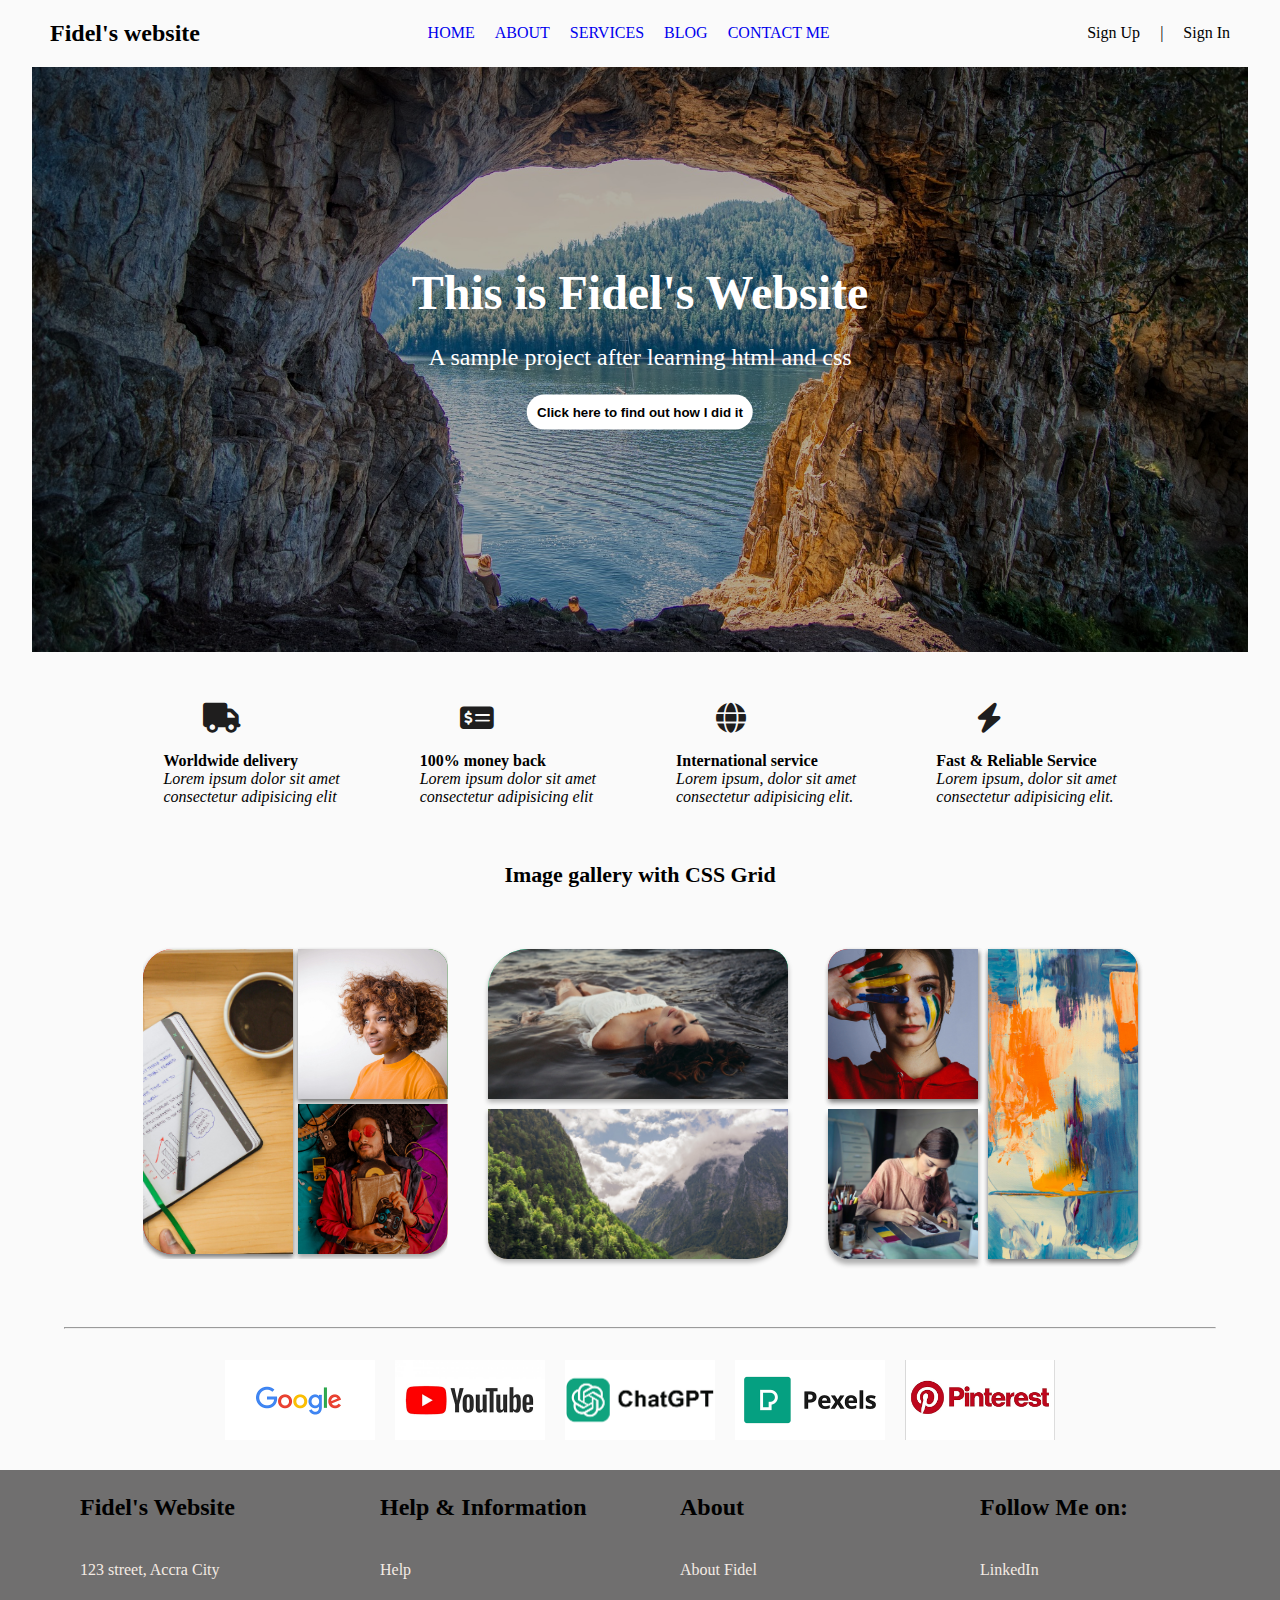
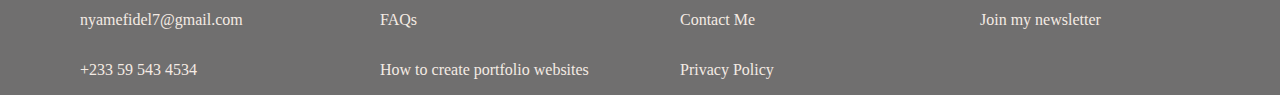
<file: index.html>
<!DOCTYPE html>
<html lang="en">
<head>
    <meta charset="UTF-8">
    <meta name="viewport" content="width=device-width, initial-scale=1.0">
    <title>Portfolio website</title>
    <link rel="stylesheet" href="https://cdnjs.cloudflare.com/ajax/libs/font-awesome/6.6.0/css/all.min.css">
    <link rel="stylesheet" href="style.css">
</head>
<body>
    <header>
                <nav class="container">
            <h2>Fidel's website</h2>
          <ul class="horizontal-list">
            <li><a href="#">HOME</a></li>
            <li><a href="#">ABOUT</a></li>
            <li><a href="#">SERVICES</a></li>
            <li><a href="#">BLOG</a></li>
            <li><a href="#">CONTACT ME</a></li>
                    </ul>
          <div>
            <ul class="cart-and-order">
                <li>Sign Up</li>
                <li> |</li>
                <li>Sign In</li>
            </ul>
          </div>
            </nav>
            <div class="image-container">
                <img src="/photos/mountains hero image.jpg" alt="mountains hero image">
                <div class="hero-overlay"></div>
                <div class="hero-text">
                    <h1>This is Fidel's Website</h1>
                    <p>A sample project after learning html and css</p>
                    <p><button class="btn"><strong>Click here to find out how I did it</strong></button></p>
                </div>
            </div>
      </header>
      
      <main>
        
        <div class="items-section">
            <div class="item1">
                <div class="truck"><i class="fa-solid fa-truck"></i></div>
            <p><strong>Worldwide delivery</strong><em><br>Lorem ipsum dolor sit amet <br>
                consectetur adipisicing elit
                 </em></p></div>

            <div class="item2">
                <div class="money"><i class="fa-solid fa-money-check-dollar"></i></div>
                <p><strong>100% money back</strong><em><br>Lorem ipsum dolor sit amet <br>
                    consectetur adipisicing elit</em></p></div>
            
            <div class="item3">
                <div class="globe"><i class="fa-solid fa-globe"></i></div>
                <p><strong>International service</strong><em><br>Lorem ipsum, dolor sit amet<br>
                 consectetur adipisicing elit.</em></p>
            </div>
                            
            <div class="item4">
                <div class="fast"><i class="fa-solid fa-bolt"></i></div>
                <p><strong>Fast & Reliable Service</strong><em><br>Lorem ipsum, dolor sit amet<br>
                 consectetur adipisicing elit.</em></p>
            </div>
    </div>
    
    <div class="future-projects"><h3><strong><h3>Image gallery with CSS Grid</h3></strong></div>
      </main>
     
         <div class="grid-container">
            <div class="grid-container1">
                        <div class="one">
                            <img src="/photos/blogs.jpg">
                              </div>
                           <div class="three">
                            <img src="/photos/vlog.jpg">
                                        </div>
                               <div class="two">
                                <img src="/photos/vlog1.jpg">
                                                </div>
        
                             </div>
                <div class="grid-container2">
                    <div class="a">
                        <img src="/photos/beach-1836377_1280.jpg">
                    </div>
                    <div class="b">
                        <img src="/photos/konigssee-7276585_1280.jpg">
                    </div>
                    </div>
                <div class="grid-container3">
                    <div class="c">
                    <img src="/photos/art3.jpg">       
                    </div>
                       <div class="d">
                          <img src="/photos/art2.jpg">
                        </div>
                        
                           <div class="e">
                            <img  src="/photos/art1.jpg">
                        </div>
        
                             </div>
                </div>
                <div class="line3"><hr></div>

                <div class="resources">
                    <div class="google">
                        <img src="/photos/google.png">
                                </div>
                    <div class="youtube">
                        <img src="/photos/youtube.png">
                    </div>

                    <div class="chatgpt">
                        <img src="/photos/chatgpt.png">
                    </div>

                    <div class="pexels">
                        <img src="/photos/Pexels.png">
                    </div>

                    <div class="pinterest">
                        <img src="/photos/pinterest.png">
                    </div>
                </div>

            

</body>
<footer>
    <div class="Footer-items">
        <div class="Fidel"><h2><p>Fidel's Website</p></h2></div>
        <div class="address"><p>123 street, Accra City</p></div>
        <div class="email"><p>nyamefidel7@gmail.com</p></div>
        <div class="number"><p>+233 59 543 4534</p></div>
        <div class="Info"><h2><p>Help & Information</p></h2></div>
        <div class="help"><p>Help</p></div>
        <div class="FAQ"><p>FAQs</p></div>
        <div class="Howto"><p>How to create portfolio websites</p></div>
        <div class="About"><h2><p>About </p></h2></div>
        <div class="Aboutme"><p>About Fidel</p></div>
        <div class="contact"><p>Contact Me</p></div>
        <div class="Privacy"><p>Privacy Policy</p></div>
        <div class="follow"><h2><p>Follow Me on:</p></h2></div>
        <div class="follow2"><p>LinkedIn</p></div>
        <div class="Join"><p>Join my newsletter</p></div>
    </div>
    
    </footer>
</html>
</file>
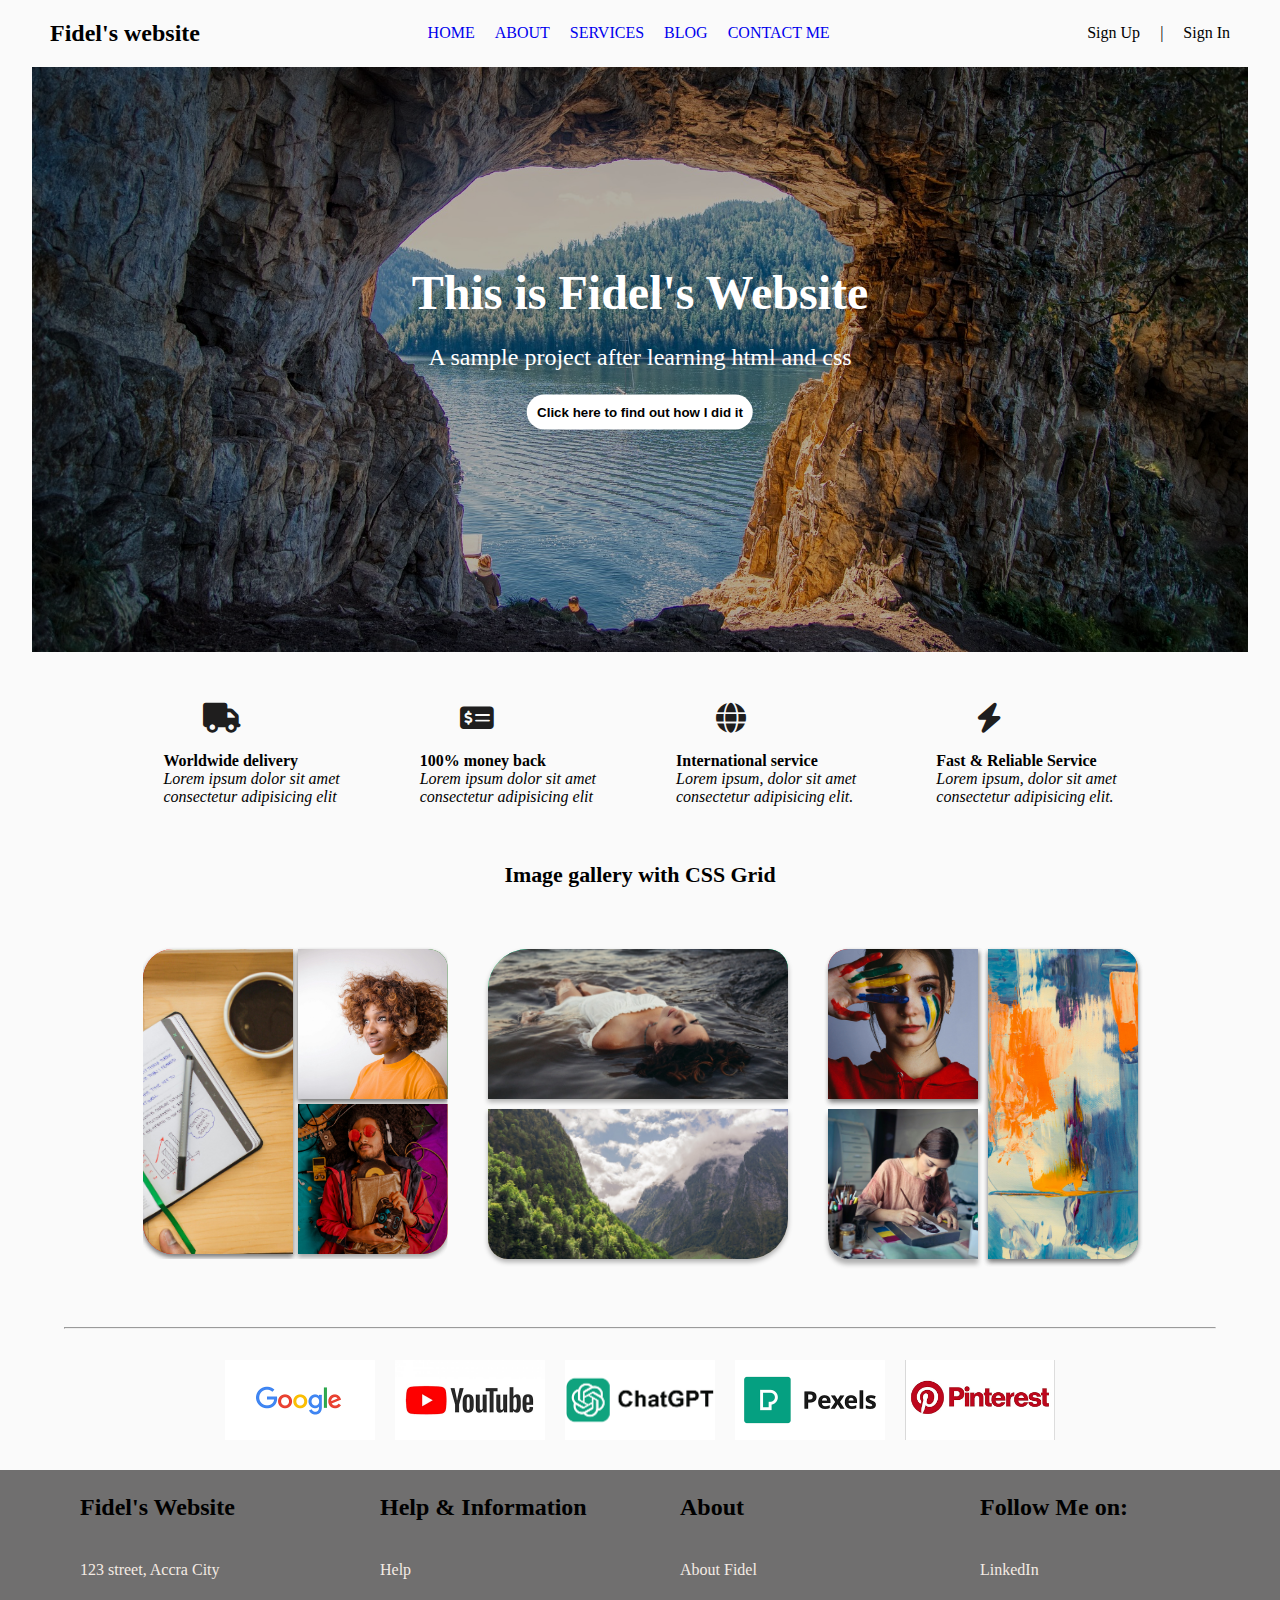
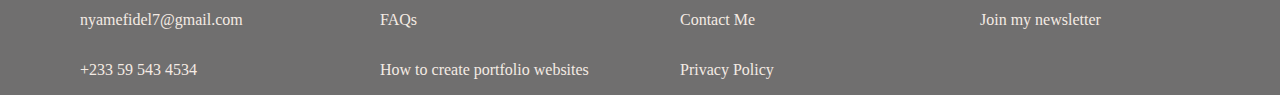
<file: new.html>
<!DOCTYPE html>
<html lang="en">
<head>
    <meta charset="UTF-8">
    <meta name="viewport" content="width=device-width, initial-scale=1.0">
    <title>Portfolio website</title>
    <link rel="stylesheet" href="https://cdnjs.cloudflare.com/ajax/libs/font-awesome/6.6.0/css/all.min.css">
    <link rel="stylesheet" href="style.css">
</head>
<body>
    <header>
                <nav class="container">
            <h2>Fidel's website</h2>
          <ul class="horizontal-list">
            <li><a href="#">HOME</a></li>
            <li><a href="#">ABOUT</a></li>
            <li><a href="#">SERVICES</a></li>
            <li><a href="#">BLOG</a></li>
            <li><a href="#">CONTACT ME</a></li>
                    </ul>
          <div>
            <ul class="cart-and-order">
                <li>Sign Up</li>
                <li> |</li>
                <li>Sign In</li>
            </ul>
          </div>
            </nav>
            <div class="image-container">
                <img src="/photos/mountains hero image.jpg" alt="mountains hero image">
                <div class="hero-overlay"></div>
                <div class="hero-text">
                    <h1>This is Fidel's Website</h1>
                    <p>A sample project after learning html and css</p>
                    <p><button class="btn"><strong>Click here to find out how I did it</strong></button></p>
                </div>
            </div>
      </header>
      
      <main>
        
        <div class="items-section">
            <div class="item1">
                <div class="truck"><i class="fa-solid fa-truck"></i></div>
            <p><strong>Worldwide delivery</strong><em><br>Lorem ipsum dolor sit amet <br>
                consectetur adipisicing elit
                 </em></p></div>

            <div class="item2">
                <div class="money"><i class="fa-solid fa-money-check-dollar"></i></div>
                <p><strong>100% money back</strong><em><br>Lorem ipsum dolor sit amet <br>
                    consectetur adipisicing elit</em></p></div>
            
            <div class="item3">
                <div class="globe"><i class="fa-solid fa-globe"></i></div>
                <p><strong>International service</strong><em><br>Lorem ipsum, dolor sit amet<br>
                 consectetur adipisicing elit.</em></p>
            </div>
                            
            <div class="item4">
                <div class="fast"><i class="fa-solid fa-bolt"></i></div>
                <p><strong>Fast & Reliable Service</strong><em><br>Lorem ipsum, dolor sit amet<br>
                 consectetur adipisicing elit.</em></p>
            </div>
    </div>
    
    <div class="future-projects"><h3><strong><h3>Image gallery with CSS Grid</h3></strong></div>
      </main>
     
         <div class="grid-container">
            <div class="grid-container1">
                        <div class="one">
                            <img src="/photos/blogs.jpg">
                              </div>
                           <div class="three">
                            <img src="/photos/vlog.jpg">
                                        </div>
                               <div class="two">
                                <img src="/photos/vlog1.jpg">
                                                </div>
        
                             </div>
                <div class="grid-container2">
                    <div class="a">
                        <img src="/photos/beach-1836377_1280.jpg">
                    </div>
                    <div class="b">
                        <img src="/photos/konigssee-7276585_1280.jpg">
                    </div>
                    </div>
                <div class="grid-container3">
                    <div class="c">
                    <img src="/photos/art3.jpg">       
                    </div>
                       <div class="d">
                          <img src="/photos/art2.jpg">
                        </div>
                        
                           <div class="e">
                            <img  src="/photos/art1.jpg">
                        </div>
        
                             </div>
                </div>
                <div class="line3"><hr></div>

                <div class="resources">
                    <div class="google">
                        <img src="/photos/google.png">
                                </div>
                    <div class="youtube">
                        <img src="/photos/youtube.png">
                    </div>

                    <div class="chatgpt">
                        <img src="/photos/chatgpt.png">
                    </div>

                    <div class="pexels">
                        <img src="/photos/Pexels.png">
                    </div>

                    <div class="pinterest">
                        <img src="/photos/pinterest.png">
                    </div>
                </div>

            

</body>
<footer>
    <div class="Footer-items">
        <div class="Fidel"><h2><p>Fidel's Website</p></h2></div>
        <div class="address"><p>123 street, Accra City</p></div>
        <div class="email"><p>nyamefidel7@gmail.com</p></div>
        <div class="number"><p>+233 59 543 4534</p></div>
        <div class="Info"><h2><p>Help & Information</p></h2></div>
        <div class="help"><p>Help</p></div>
        <div class="FAQ"><p>FAQs</p></div>
        <div class="Howto"><p>How to create portfolio websites</p></div>
        <div class="About"><h2><p>About </p></h2></div>
        <div class="Aboutme"><p>About Fidel</p></div>
        <div class="contact"><p>Contact Me</p></div>
        <div class="Privacy"><p>Privacy Policy</p></div>
        <div class="follow"><h2><p>Follow Me on:</p></h2></div>
        <div class="follow2"><p>LinkedIn</p></div>
        <div class="Join"><p>Join my newsletter</p></div>
    </div>
    
    </footer>
</html>
</file>
<file: style.css>
{
    overflow-x: scroll; /* Enables horizontal scrolling */
    overflow-y: scroll; /* Ensures vertical scrolling as well */

    white-space: nowrap; /* Prevents wrapping of content */
  }

.container {
    display: flex;
    align-items: center;
    justify-content: space-between;
}

.container h2{
    padding-left: 50px;
}

ul {
    list-style-type: none;
}

.horizontal-list  {
    display: flex;
    justify-content: flex-end;
    margin-right: 10px;
}

.horizontal-list a{
    text-decoration: none;
}

.horizontal-list li{
    margin-right: 20px;
}

.cart-and-order{
    text-decoration: none;
    display: flex;
    margin-right: 30px;
}

.cart-and-order li{
    margin-right: 20px;
}

.image-container {
    display: flex;
    justify-content: space-between;
    align-items: center;
    height: 65vh; /* 25% of the viewport height */
    width: 95vw; /* 80% of the viewport width */
    min-width: 720px;
    margin: 0 auto; /* Centers the hero section horizontally */
    background-color: #f4ebe4; /* Light background color matching the screenshot */
    padding: 0px;
    overflow: auto;
    position: relative;
}

.image-container img {
    width: 100%;
    height: 100%;
    object-fit: cover; /* Adjusts the image to cover the container without stretching */
    object-position: center; /* Centers the image within the container */
    display: block;
}

.hero-text {
    position: absolute; /* Positions the text absolutely within the hero container */
    top: 50%; /* Moves the text halfway down the container */
    left: 50%; /* Moves the text halfway across the container */
    transform: translate(-50%, -50%); /* Centers the text in both directions */
    color: white; /* Makes the text white (or choose a contrasting color) */
    text-align: center; /* Centers the text */
}

/* Styling for the heading and paragraph inside the text container */
.hero-text h1 {
    font-size: 48px; /* Adjust based on your preference */
    margin: 0;
}

.hero-text p {
    font-size: 24px;
}

.btn{
    padding: 10px;
    background-color: white;
    border: none;
    border-radius: 20px;
}

.btn:hover {
    cursor: pointer;

    }


.hero-overlay{
    position: absolute;
    top: 0;
    left: 0;
    width: 100%;
    height: 100%;
    background-color: rgba(0, 0, 0, 0.3); /* Black overlay with 50% opacity */
    z-index: 0; /* Ensures the overlay is above the image but below the text */
}

.items-section h2{
    text-align: center;
    padding-top: 10px;
}

.truck {
    color: rgb(31, 30, 30);
    font-size: 30px;
    padding-top: 0px;
    padding-left: 40px;
}

.money {
    color:  rgb(31, 30, 30);
    font-size: 30px;
    padding-top: 0px;
    padding-left: 40px;
}

.globe {
    color: rgb(31, 30, 30);
    font-size: 30px;
    padding-top: 0px;
    padding-left: 40px;
}

.items-section {
    display: flex;
    padding-bottom: 0px;
    padding-top: 50px;
    border-top: 0px;
    justify-content: center;
    gap: 80px;
}

.line {
    padding-top: 30px;
    border: none;
    color: black;
    width: 90vw;
    height: 1px;
    margin: 20px auto;
    min-width: 720px;
}

.fast {
    color: rgb(31, 30, 30);
    font-size: 30px;
    padding-top: 0px;
    padding-left: 40px;
}

.line2  {
    padding-top: 0px;
    border: none;
    border-top: 0px;
    color: black;
    width: 90vw;
    height: 1px;
    margin: 20px auto;
    min-width: 720px;
}

.line3  {
    padding-top: 40px;
    border: none;
    border-top: 0px;
    color: black;
    width: 90vw;
    height: 1px;
    margin: 20px auto;
    min-width: 720px;
}

.future-projects {
    display: flex;
    justify-content: center;
}

body {
    background-color: rgba(156, 152, 152,0.05);
}

.one{
    background-color: red;
}

.two{
    background: green;
}

.three {
    background-color: orange;
}

.four{
    background-color: blue;
}

.grid-container1 {
    display: grid;
    grid-template-rows: repeat(2, 150px);
    grid-template-columns: repeat(2, 150px);
    gap: 5px;
    clip-path: inset(0 round 15px);
    
overflow: hidden;
padding-top: 20px;
}

.one{
    grid-column: 1 / 2; /* Occupies the first column */
    grid-row: 1 / span 2; /* Spans 2 rows */
    border-top-left-radius: 30px;
    border-bottom-left-radius: 30px;
    box-shadow: 0px 3px 5px rgba(0, 0, 0, 0.3);
}

.one img{
    grid-column: 1 / 2; /* Occupies the first column */
    grid-row: 1 / span 2; /* Spans 2 rows */
    border-top-left-radius: 30px;
    border-bottom-left-radius: 30px;
    box-shadow: 0px 3px 5px rgba(0, 0, 0, 0.3);
    height: 100%;
    width: 100%;
    object-fit: cover;
}



.two{
    grid-column: 2;
    grid-row: 1;
    border-top-right-radius: 20px;
    box-shadow: 0 3px 5px rgba(0, 0, 0, 0.3);
}

.two img{
    grid-column: 2;
    grid-row: 1;
    border-top-right-radius: 20px;
    box-shadow: 0 3px 5px rgba(0, 0, 0, 0.3);
     height: 100%;
    width: 100%;
    object-fit: cover;
}

.three{
    grid-column: 2;
    grid-row: 2;
    border-bottom-right-radius: 25px;
    box-shadow: 0 3px 5px rgba(0, 0, 0, 0.2);
}
.three img{
    grid-column: 2;
    grid-row: 2;
    border-bottom-right-radius: 25px;
    box-shadow: 0 3px 5px rgba(0, 0, 0, 0.2);
    height: 100%;
    width: 100%;
    object-fit: cover;
}

.a {
    background-color: rgb(0, 255, 157);
    box-shadow: 0px 3px 5px rgba(0, 0, 0, 0.3);
}

.b{
    background-color: bisque;
    box-shadow: 0px 3px 5px rgba(0, 0, 0, 0.3);
}

.grid-container2{
    display: grid;
    grid-template-columns: repeat(1, 300px);
    padding-top: 20px;
    padding-left: 40px;
    border-radius: 20px;
    grid-template-rows: repeat(2, 150px);
    gap: 10px;
    
}

.a{
    grid-column: 1;
    grid-row: 1;
    border-top-left-radius: 40px;
    border-top-right-radius: 20px;
}

.a img{
    grid-column: 1;
    grid-row: 1;
    border-top-left-radius: 40px;
    border-top-right-radius: 20px;
    height: 100%;
    width: 100%;
    object-fit: cover;
}

.b{
    grid-column: 1;
    grid-row: 2;
    border-bottom-right-radius: 40px;
    border-bottom-left-radius: 20px;
    
}

.b img{
    grid-column: 1;
    grid-row: 2;
    border-bottom-right-radius: 40px;
    border-bottom-left-radius: 20px;
    height: 100%;
    width: 100%;
    object-fit: cover;
}

.grid-container{
    display: flex;
    justify-content: center;
}

.grid-container3{
    display: grid;
    grid-template-columns: repeat(2, 150px);
    grid-template-rows: repeat(2, 150px);
    gap: 10px;
    padding-left: 40px;
    padding-top: 20px;
    overflow-y: visible;
    border-bottom: 20px;
}

.c{
    background-color: red;
    grid-column: 1;
    grid-row: 1;
    border-top-left-radius: 20px;
    box-shadow: 1px 3px 5px rgba(0, 0, 0, 0.3);

}

.c img{
    grid-column: 1;
    grid-row: 1;
    border-top-left-radius: 20px;
    box-shadow: 1px 3px 5px rgba(0, 0, 0, 0.3);
    height: 100%;
    width: 100%;
    object-fit: cover;
}

.d{
    grid-column: 1;
    grid-row: 2;
    border-bottom-left-radius: 20px;
    box-shadow: 0px 5px 5px rgba(0, 0, 0, 0.3);
    overflow: hidden;
    
}

.d img{
    grid-column: 1;
    grid-row: 2;
    border-bottom-left-radius: 20px;
    box-shadow: 0px 5px 5px rgba(0, 0, 0, 0.3);
    overflow:auto;
    height: 100%;
    width: 100%;
    object-fit: cover;
    overflow: hidden;
}

.e{
    background-color: teal;
    grid-column: 2;
    grid-row: 1/span 2;
    border-top-right-radius: 20px;
    border-bottom-right-radius: 20px;
    box-shadow: 0px 3px 5px rgba(0, 0, 0, 0.3);

}

.e img{
    grid-column: 2;
    grid-row: 1/span 2;
    border-top-right-radius: 20px;
    border-bottom-right-radius: 20px;
    box-shadow: 0px 3px 5px rgba(0, 0, 0, 0.3);
    height: 100%;
    width: 100%;
    object-fit: cover;
}

.grid-container1, .grid-container2, .grid-container3 {
    transition: transform 0.3s ease, box-shadow 0.3s ease; /* Smooth transition */
}


/* Explanation:

transition: This property applies to the grid containers, making their 
transformation smooth when hovered.

transform: translateY(-10px) scale(1.05);: This moves the grid container up
 by 10 pixels and scales it to 105% of its original size.

box-shadow: Adding a shadow effect on hover can enhance the visual
 feedback.*/

.grid-container1:hover, 
.grid-container2:hover, 
.grid-container3:hover {
    transform: translateY(-10px) scale(1.05); /* Move up and slightly enlarge */
  }



.resources {
    display: grid;
    grid-template-rows: repeat(1,80px);
    grid-template-columns: repeat(5, 150px);
    gap: 20px;
    padding-top: 20px;
    justify-content: center;
    padding-bottom: 30px;
}

.google img{
    grid-row: 1;
    grid-column: 1;
    height: 100%;
    width: 100%;
    object-fit: cover;
}

.youtube img{
    grid-row: 1;
    grid-column: 2;
    height: 100%;
    width: 100%;
    object-fit: cover;
}

.chatgpt img{
    grid-row: 1;
    grid-column: 3;
    height: 100%;
    width: 100%;
    object-fit: cover;
}

.pexels img{
    grid-row: 1;
    grid-column: 4;
    height: 100%;
    width: 100%;
    object-fit: cover;
}

.pinterest img{
    grid-row: 1;
    grid-column: 5;
    height: 100%;
    width: 100%;
    object-fit: cover;
}

footer {
    background-color: rgb(112, 111, 111);
    bottom: 0;
    
}

html, body {
    margin: 0;
    padding: 0;
    box-sizing: border-box;
    overflow-x: hidden;
    overflow-y: scroll;
}

/* The grid didn't work properly because grid-column and grid-row were applied to <p> elements, 
   instead of their parent containers (e.g., .Fidel, .address, etc.). 
   Grid positioning should be applied to the container elements, not the content inside. */

   .Footer-items {
    display: grid;
    grid-template-columns: repeat(4, 1fr); /* 4 equal-width columns */
    grid-template-rows: repeat(4, auto);   /* 4 rows with automatic height */
    margin-left: 80px;
    color: #f4ebe4;
}

.Fidel {
    grid-column: 1;
    grid-row: 1;
    color: black;
}

.address {
    grid-column: 1;
    grid-row: 2;
}

.email {
    grid-column: 1;
    grid-row: 3;
}

.number {
    grid-column: 1;
    grid-row: 4;
}

.Info {
    grid-column: 2;
    grid-row: 1;
    color: black;
}

.help {
    grid-column: 2;
    grid-row: 2;

}

.FAQ {
    grid-column: 2;
    grid-row: 3;
}

.Howto {
    grid-column: 2;
    grid-row: 4;
}

.About {
    grid-column: 3;
    grid-row: 1;
    color: black;
}

.Aboutme {
    grid-column: 3;
    grid-row: 2;
}

.contact {
    grid-column: 3;
    grid-row: 3;
}

.Privacy {
    grid-column: 3;
    grid-row: 4;
}

.follow {
    grid-column: 4;
    grid-row: 1;
    color: black;
}

.follow2 {
    grid-column: 4;
    grid-row: 2;
}

.Join {
    grid-column: 4;
    grid-row: 3;
}
</file>
